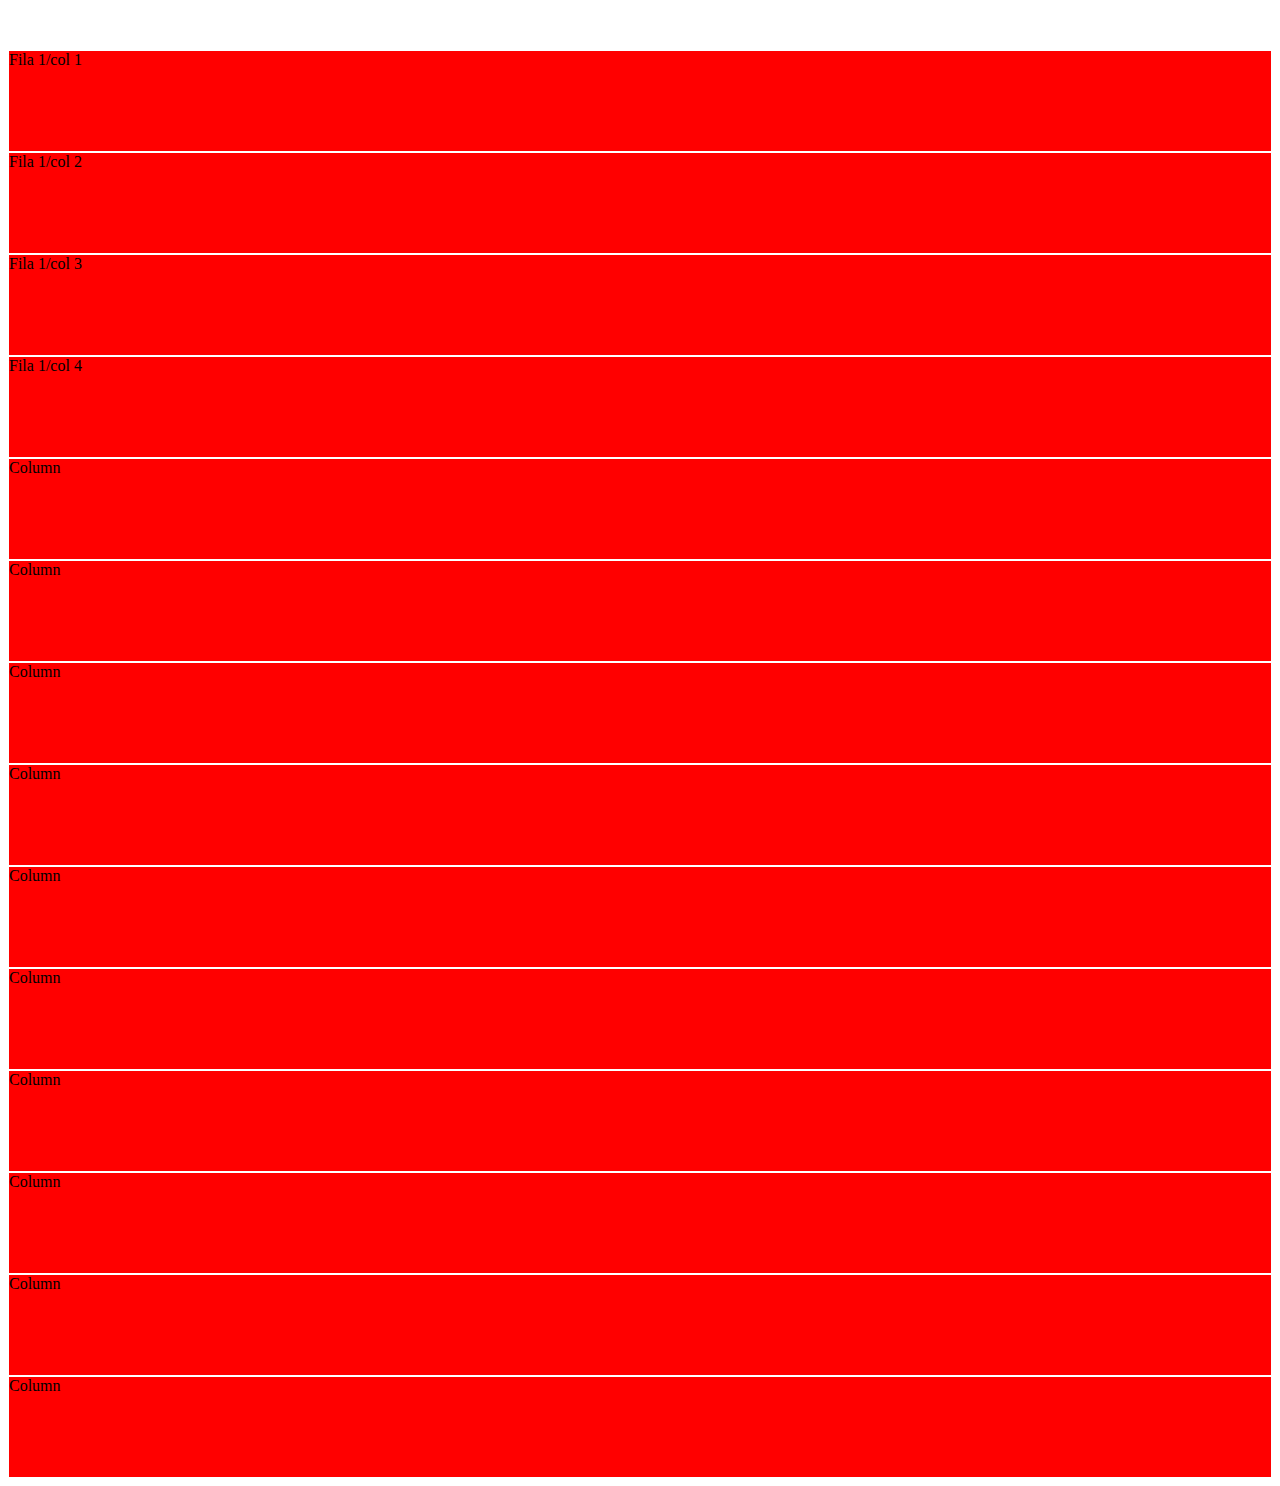
<file: 02-reto-grid/index.html>
<!DOCTYPE html>
<html lang="en">
<head>
    <meta charset="UTF-8">
    <meta http-equiv="X-UA-Compatible" content="IE=edge">
    <meta name="viewport" content="width=device-width, initial-scale=1.0">
    <title>02-reto-grid</title>
    <link rel="stylesheet" href="/02-reto-grid/style.css">
    <link href="https://cdn.jsdelivr.net/npm/bootstrap@5.2.1/dist/css/bootstrap.min.css" rel="stylesheet" integrity="sha384-iYQeCzEYFbKjA/T2uDLTpkwGzCiq6soy8tYaI1GyVh/UjpbCx/TYkiZhlZB6+fzT" crossorigin="anonymous">

</head>
<body>
    <div class="container text-center">
        <div class="row">
            <div class="col col-6 col-md">
                Fila 1/col 1
            </div>
            <div class="col col-6 col-md">
                Fila 1/col 2
            </div>
            <div class="col col-6 col-md">
                Fila 1/col 3
            </div>
            <div class="col col-6 col-md">
                Fila 1/col 4
            </div>
        </div>

        <div class="row">
            <div class="col col-12 col-md-6 col-lg">
                Column
            </div>
            <div class="col col-12 col-md-6 col-lg">
                Column
            </div>
            <div class="col col-12 col-md-6 col-lg">
                Column
            </div>
            <div class="col col-12 col-md-6 col-lg">
                Column
            </div>
            <div class="col col-12 col-md-6 col-lg">
                Column
            </div>
            <div class="col col-12 col-md-6 col-lg">
                Column
            </div>
            <div class="col col-12 col-md-6 col-lg">
                Column
            </div>
            <div class="col col-12 col-md-6 col-lg">
                Column
            </div>
            <div class="col col-12 col-md-6 col-lg">
                Column
            </div>
            <div class="col col-12 col-md-6 col-lg">
                Column 
            </div>
        </div>




    </div>




    <script src="https://cdn.jsdelivr.net/npm/bootstrap@5.2.1/dist/js/bootstrap.bundle.min.js" integrity="sha384-u1OknCvxWvY5kfmNBILK2hRnQC3Pr17a+RTT6rIHI7NnikvbZlHgTPOOmMi466C8" crossorigin="anonymous"></script>

</body>
</html>
</file>
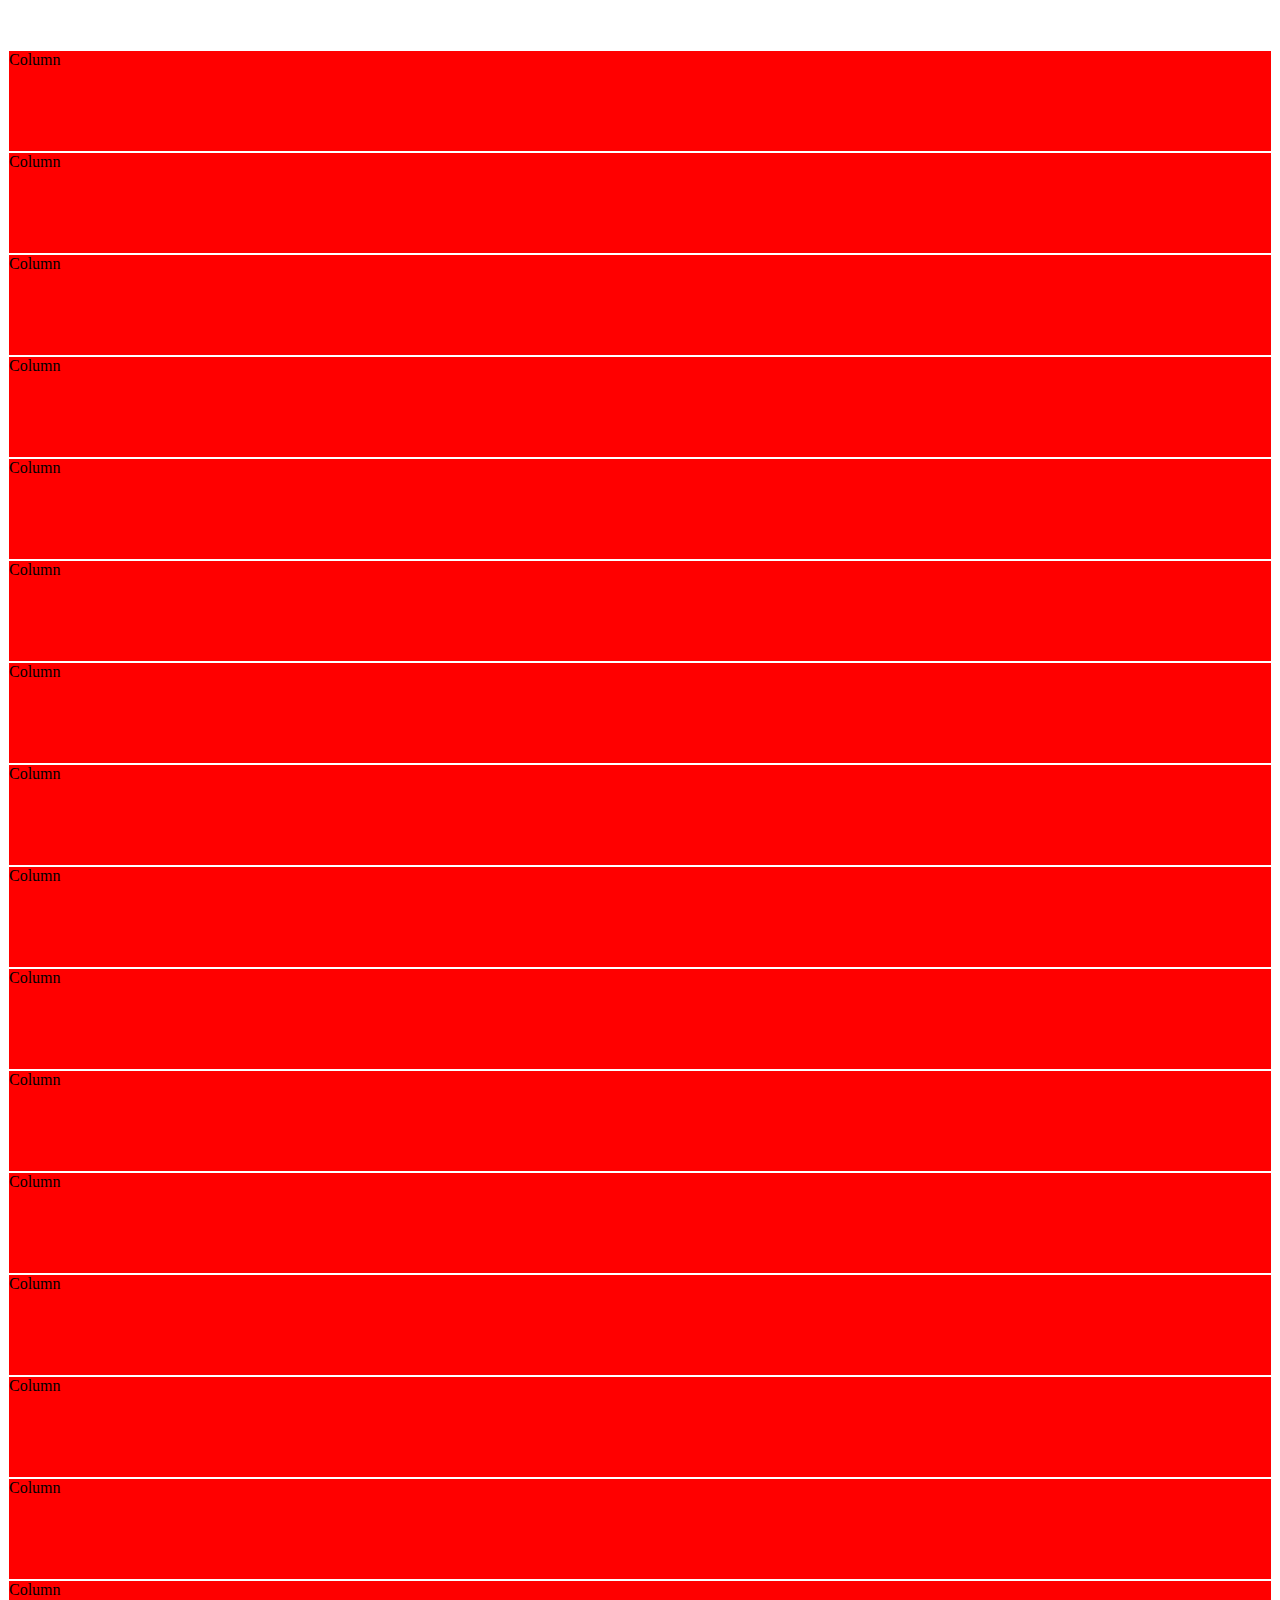
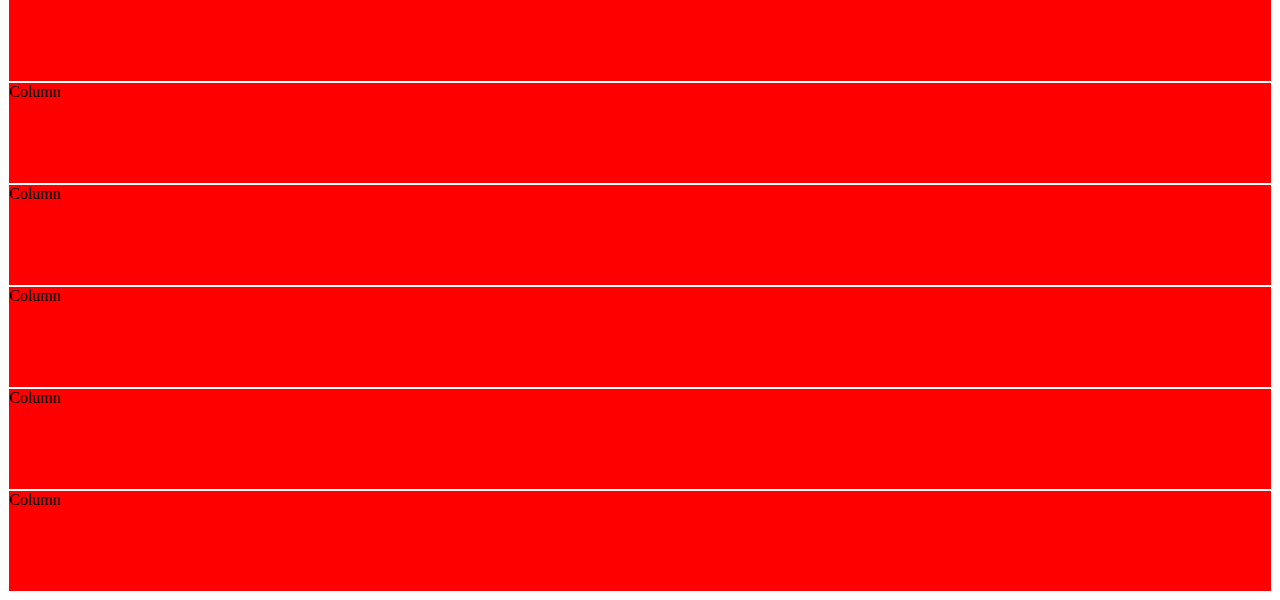
<file: reto-grid/index.html>
<!DOCTYPE html>
<html lang="en">
<head>
    <meta charset="UTF-8">
    <meta http-equiv="X-UA-Compatible" content="IE=edge">
    <meta name="viewport" content="width=device-width, initial-scale=1.0">
    <title>Document</title>
    <link href="https://cdn.jsdelivr.net/npm/bootstrap@5.2.1/dist/css/bootstrap.min.css" rel="stylesheet" integrity="sha384-iYQeCzEYFbKjA/T2uDLTpkwGzCiq6soy8tYaI1GyVh/UjpbCx/TYkiZhlZB6+fzT" crossorigin="anonymous">
    <link rel="stylesheet" href="/reto-grid/style.css">
</head>
<body>

    <div class="container text-center">
        <div class="row">
          <div class="col">
            Column
          </div>
          <div class="col">
            Column
          </div>
          <div class="col">
            Column
          </div>
        </div>
        <div class="row">
            <div class="col">
              Column
            </div>
            <div class="col">
              Column
            </div>
            <div class="col">
              Column
            </div>
            <div class="col">
                Column
              </div>
              <div class="col">
                Column
              </div>
              <div class="col">
                Column
              </div>
              <div class="col">
                Column
              </div>
              <div class="col">
                Column
              </div>
              <div class="col">
                Column
              </div>
              <div class="col">
                Column
              </div>
        </div>
        <div class="row">
            <div class="col">
                Column
            </div>
            <div class="col">
                Column
              </div>
        </div>
        <div class="row">
            <div class="col">
                Column
            </div>
            <div class="col">
                Column
            </div>
            <div class="col">
                Column
            </div>
            <div class="col">
                Column
            </div>
            <div class="col">
                Column
            </div>
        </div>
        <div class="row">
            <div class="col">
                Column
            </div>
        </div>
    </div>

    <script src="https://cdn.jsdelivr.net/npm/bootstrap@5.2.1/dist/js/bootstrap.bundle.min.js" integrity="sha384-u1OknCvxWvY5kfmNBILK2hRnQC3Pr17a+RTT6rIHI7NnikvbZlHgTPOOmMi466C8" crossorigin="anonymous"></script>
</body>
</html>
</file>
<file: 02-reto-grid/style.css>
.container
{
    margin-top: 50px;
}
.col
{
    background: red;
    border: 1px solid white;
    height: 100px;
}
</file>
<file: reto-grid/style.css>
.container
{
    margin-top: 50px;
}
.col
{
    background: red;
    border: 1px solid white;
    height: 100px;
}
</file>
